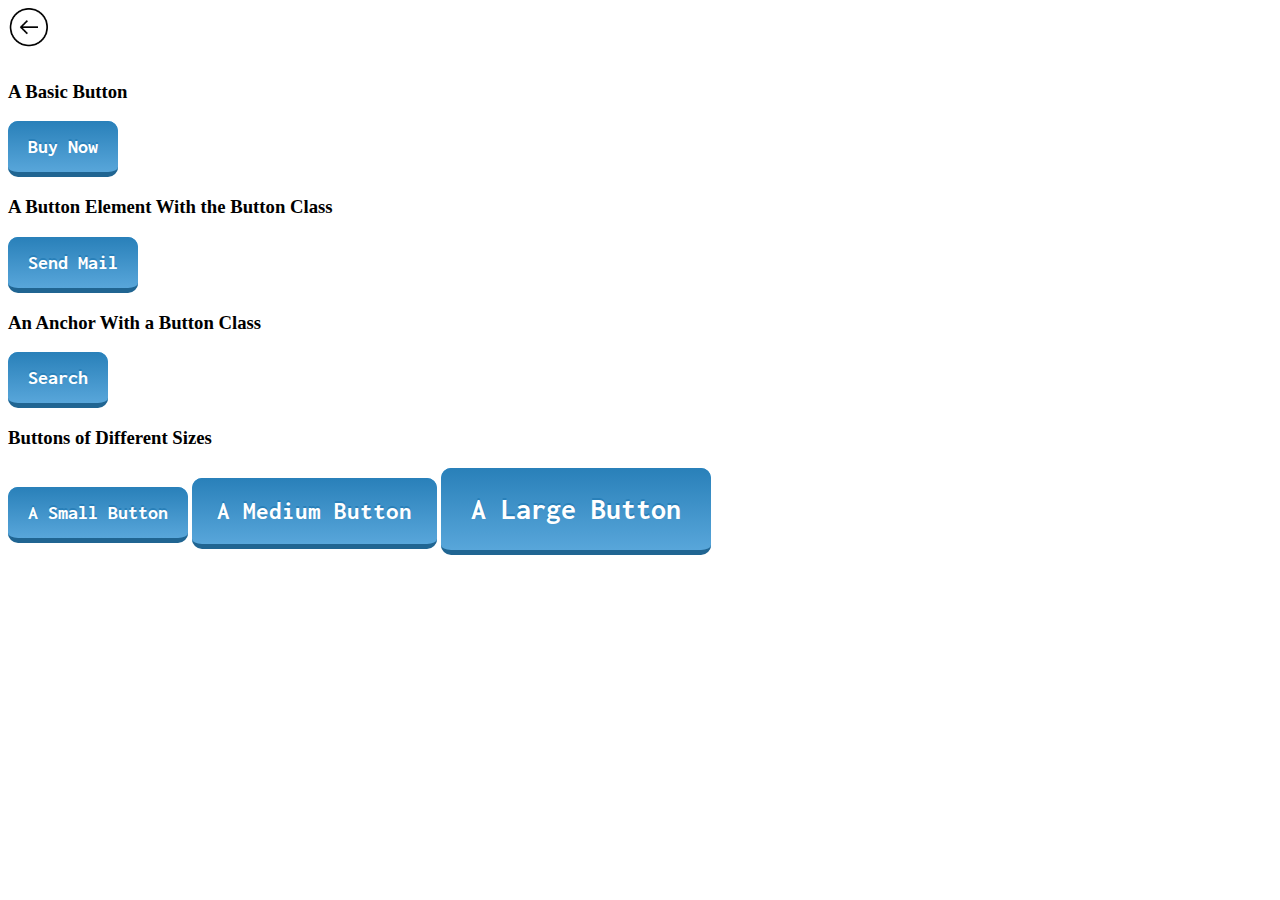
<file: index.html>
<!DOCTYPE html>
<html>
	<head>
		<meta charset="UTF-8">
		<title>Button Web Component</title>
		<link rel="stylesheet" type="text/css" href="button.css">
		<link rel="stylesheet" type="text/css" href="https://fonts.googleapis.com/css?family=Inconsolata">
	</head>

	<body>
		<a href="http://eyacobson.github.io">
			<img alt="Back button" src="images/back_button.png">
		</a>

		<h3>A Basic Button</h3>
		<div class="button"><span>Buy Now</span></div>

		<h3>A Button Element With the Button Class</h3>
		<button class="button">Send Mail</button>

		<h3>An Anchor With a Button Class</h3>
		<a href="#" class="button">Search</a>

		<h3>Buttons of Different Sizes</h3>
		<div class="button button-sm">A Small Button</div>
		<div class="button button-md">A Medium Button</div>
		<div class="button button-lg">A Large Button</div>
	</body>
</html>
</file>
<file: button.css>
button {
	border: none; /*Removes border inherent to <button>s*/
}

button:focus {
	outline: 0; /*Removes annoying on-focus outline inherent to <button>s*/
}

.button {
	position: relative; /*Because we want to move it down in active state*/
	display: inline-block;
	text-decoration: none;
	text-shadow: 0px -2px #2980b9;
	padding: 15px 20px;
	border-bottom: 5px solid #206592;
	-webkit-border-radius: 10px;
	-moz-border-radius: 10px;
	border-radius: 10px;
	cursor: pointer;
	font: 20px "Inconsolata", "Courier New", monospace;
	font-weight: bold;
	color: #fff;
	background-color: #3498db; /*Color if you can't see my sweet gradients*/

	/* Safari 4, Chrome 1-9, iOS 3.2-4.3, Android 2.1-3.0 */
	background-image: -webkit-gradient(linear, left top, left bottom, from(#2980b9), to(#58a6da));

	/* Safari 5.1, iOS 5.0-6.1, Chrome 10-25, Android 4.0-4.3 */
	background-image: -webkit-linear-gradient(top, #2980b9, #58a6da);

	/* Firefox 3.6 - 15 ... does anybody even use this stuff anymore?? */
	background-image: -moz-linear-gradient(top, #2980b9, #58a6da);

	/* Opera 11.1 - 12 */
	background-image: -o-linear-gradient(top, #2980b9, #58a6da);

	/* Opera 15+, Chrome 25+, IE 10+, Firefox 16+, Safari 6.1+, iOS 7+, Android 4.4+ */
	background-image: linear-gradient(to bottom, #2980b9, #58a6da);

	/* IE 8-9 */
	-ms-filter: "progid:DXImageTransform.Microsoft.gradient (GradientType=0, startColorstr=#2980b9, endColorstr=#58a6da)";
}

.button:active { /*Optical illusion funtime*/
	border-bottom: 1px solid;
	bottom: -4px;
	margin-bottom: 4px; /*Add margin to compensate, otherwise active state will
						  nudge elements below slightly out of position*/
}

.button:hover {
	background-image: -webkit-gradient(linear, left top, left bottom, from(#58a6da), to(#2980b9));
	background-image: -webkit-linear-gradient(top, #58a6da, #2980b9);
	background-image: -moz-linear-gradient(top, #58a6da, #2980b9);
	background-image: -o-linear-gradient(top, #58a6da, #2980b9);
	background-image: linear-gradient(to bottom, #58a6da, #2980b9);
	-ms-filter: "progid:DXImageTransform.Microsoft.gradient (GradientType=0, startColorstr=#58a6da, endColorstr=#2980b9)";
}

.button-md {
	padding: 20px 25px;
	font-size: 25px;
}

.button-lg {
	padding: 25px 30px;
	font-size: 30px;
}

img {
	width: 40px;
	height: 40px;
	cursor: pointer;
	margin-bottom: 10px;
}
</file>
